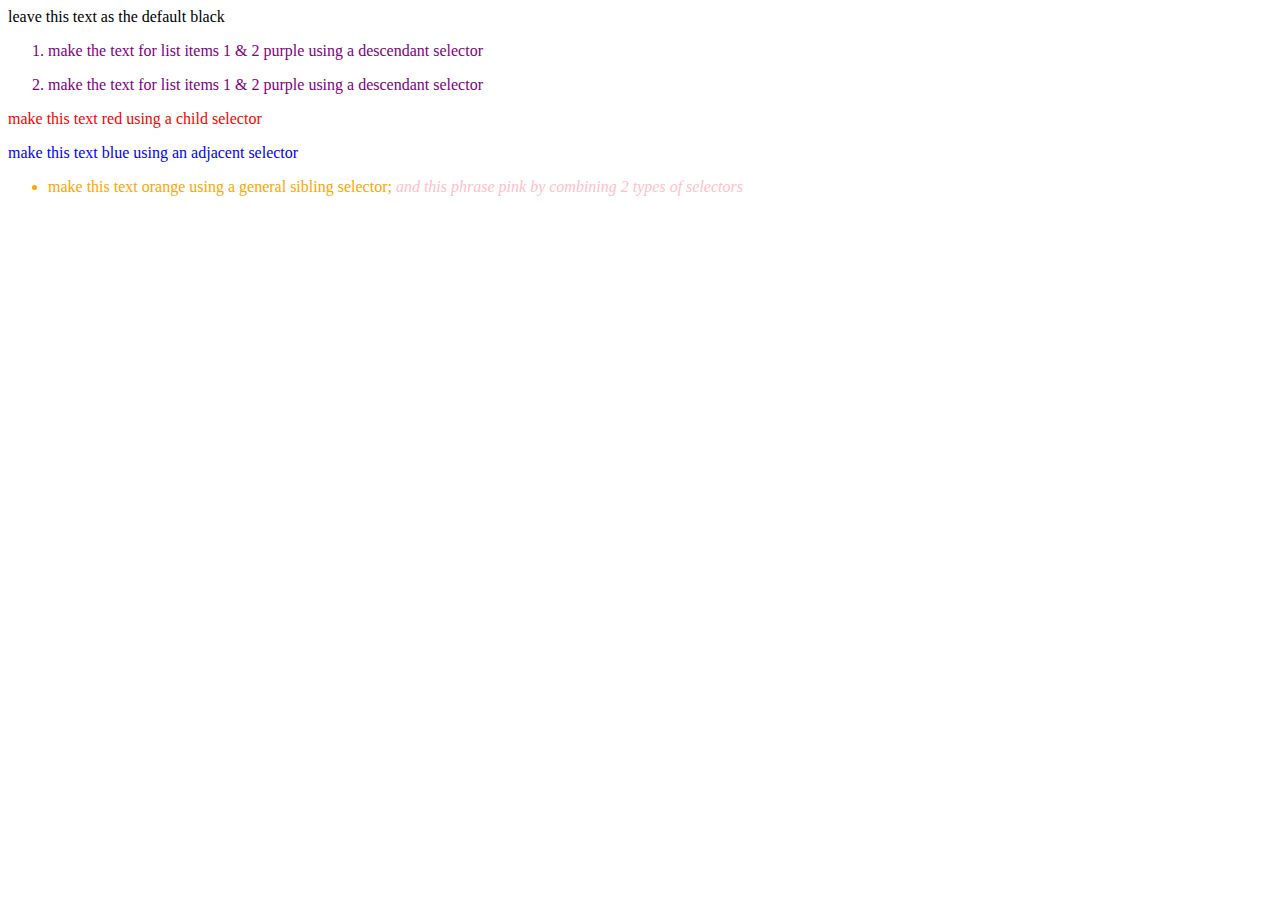
<file: css_combinators_exercise.html>
<!DOCTYPE html>
<html>
<head>
  <title>CSS Combinators Exercise</title>
  <style>
    div ol {
      color: purple
    }

    div > p {
      color: red
    }

    div > p + p {
      color: blue
    }
    ul li {
      color: orange
    }

    em {
      color: pink
    }
  </style>
</head>
<body>
  <div>
    leave this text as the default black
    <ol class="oranges">
      <li>make the text for list items 1 & 2 purple using a descendant selector</li>
      <li><p>make the text for list items 1 & 2 purple using a descendant selector</p></li>
    </ol>
    <p>
      make this text red using a child selector
    </p>
    <p>
      make this text blue using an adjacent selector
    </p>
    <ul>
      <li>make this text orange using a general sibling selector; <em>and this phrase pink by combining 2 types of selectors</em></li>
    </ul>
  </div>
</body>
</html>
</file>
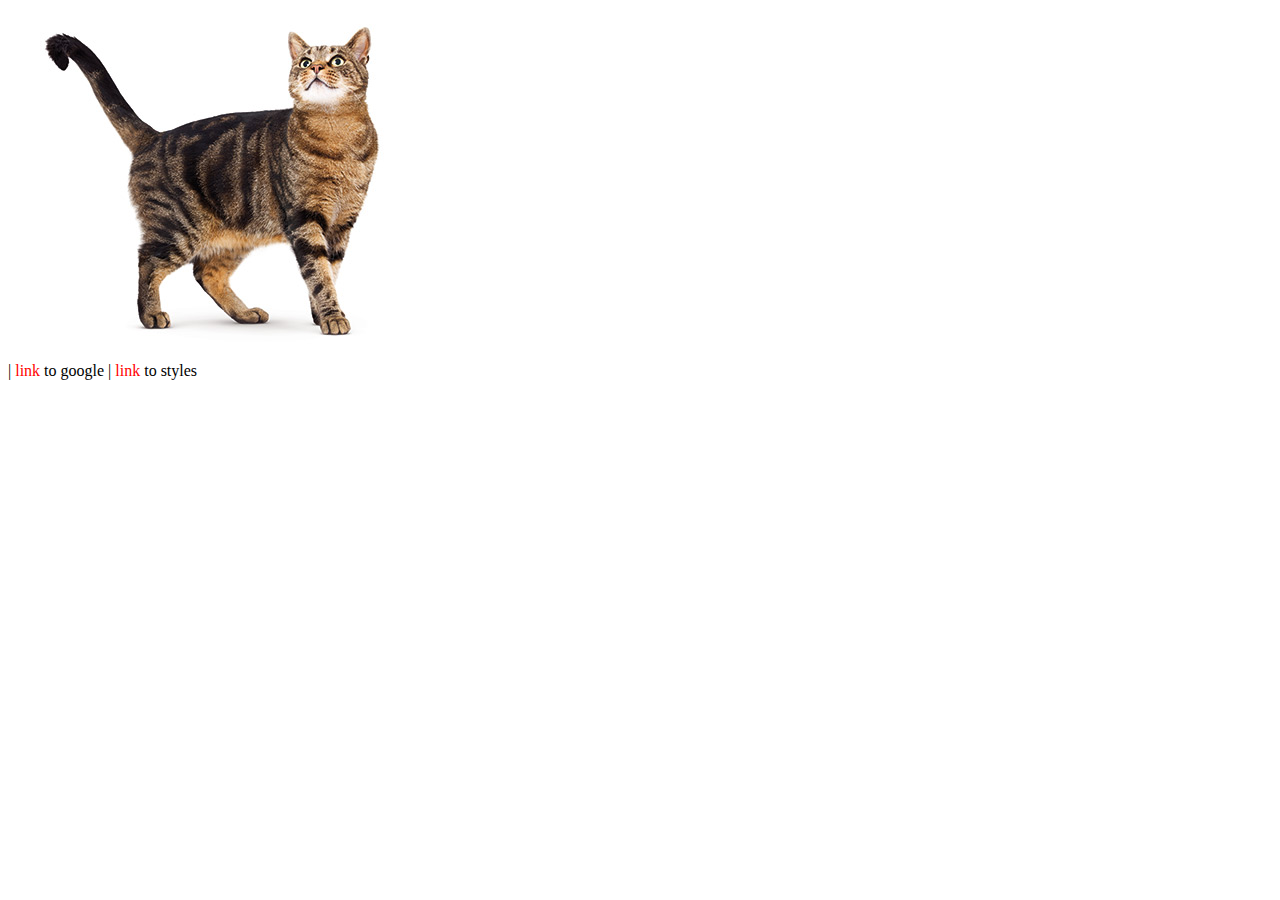
<file: styles.html>
<!DOCTYPE html>
<html>

<head>
	<title>Styles</title>
</head>

<style>
		a{
			color: red;
			text-decoration: none;
		}
</style>

<body>
	<img src="imgs\cat.jpg" />
		<br />
		|
		<a href="https://www.google.co.nz">link</a> to google
		|
		<a href="styles.html">link</a> to styles
</body>

</html>
</file>
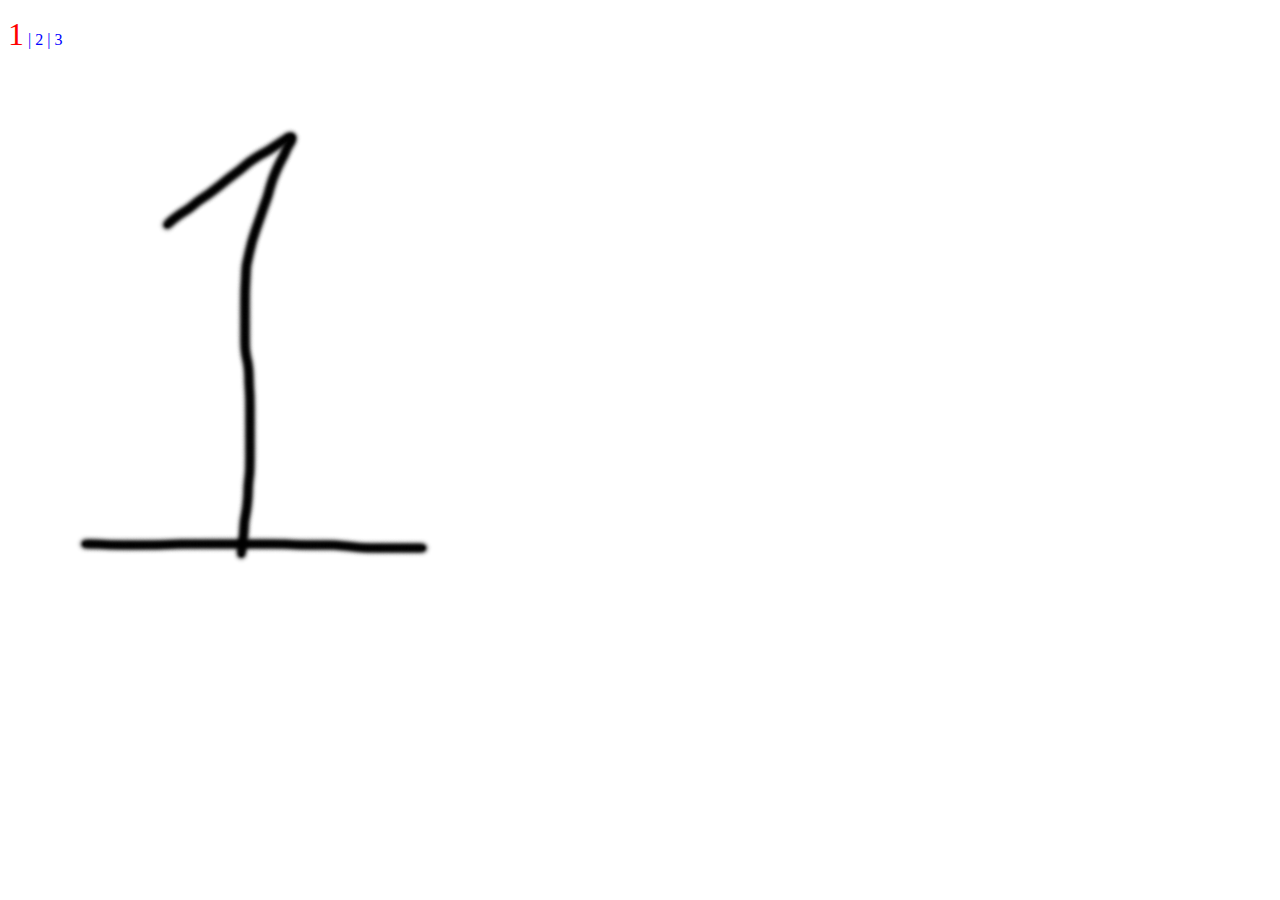
<file: 123/1.html>
<!DOCTYPE html>
<html>
<head>
	<title>1</title>
</head>
<body>
<style>
	a	{
		color: blue;
		text-decoration: none;

	}
	.selected {
		font-size: 2rem;
		color: red
	}
</style>

<p>
<a href="1.html" class="selected">1</a>
<a>| 2</a>
<a>| 3</a>
</p>

<img src="1.png">

</body>
</html>
</file>
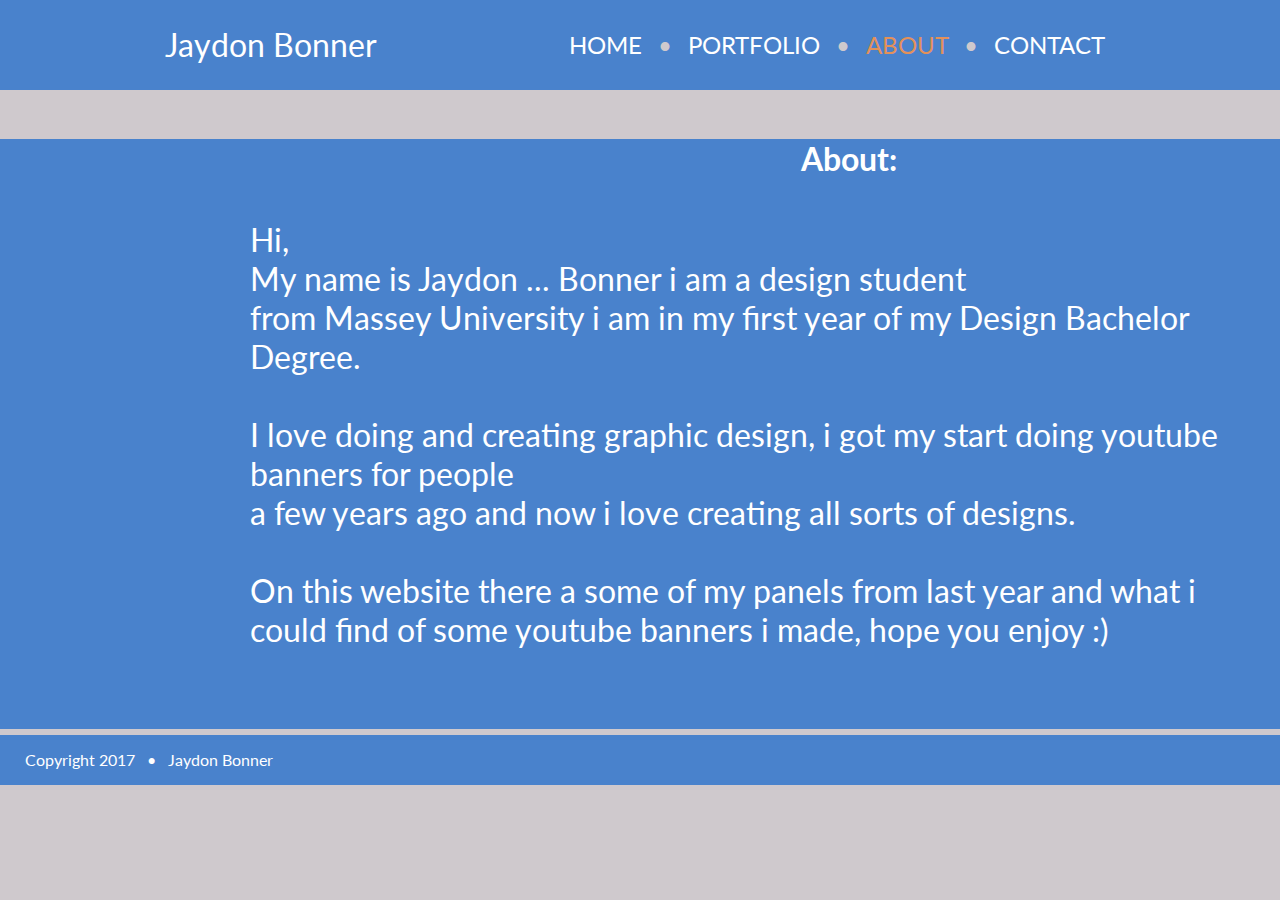
<file: Portfoilo Website/about.html>
<!DOCTYPE html>
<html lang="en">
<head>
<title>Portfolio Website</title>
<link rel="stylesheet" href="css/style.css">
<link rel="stylesheet" href="css/slideshow.css">
<link rel="stylesheet" href="https://fonts.googleapis.com/css?family=Lato">
</head>

<body>

  <div class="header">
    <div class="nav">
      <div class="logo">
        Jaydon Bonner
      </div>

      <div class="links">
        <a href="index.html"> HOME </a>
        &bull;
        <a href="portfolio.html"> PORTFOLIO </a>
        &bull;
        <a href="about.html" class="current"> ABOUT </a>
        &bull;
        <a href="contact.html"> CONTACT </a>
      </div>
    </div>
  </div>

<div class="about">
  <h4>&nbsp;&nbsp;&nbsp;&nbsp;&nbsp;&nbsp;&nbsp;&nbsp;&nbsp;&nbsp;&nbsp;&nbsp;&nbsp;&nbsp;&nbsp;&nbsp;&nbsp;&nbsp;&nbsp;&nbsp;
    &nbsp;&nbsp;&nbsp;&nbsp;&nbsp;&nbsp;&nbsp;&nbsp;&nbsp;&nbsp;&nbsp;&nbsp;&nbsp;&nbsp;&nbsp;&nbsp;&nbsp;&nbsp;&nbsp;&nbsp;&nbsp;&nbsp;&nbsp;&nbsp;
    &nbsp;&nbsp;&nbsp;&nbsp;&nbsp;&nbsp;&nbsp;&nbsp;&nbsp;&nbsp;&nbsp;&nbsp;&nbsp;&nbsp;&nbsp;&nbsp;&nbsp;&nbsp;&nbsp;&nbsp;&nbsp;&nbsp;
    About:</h4>
    <p>Hi, <br> My name is Jaydon ... Bonner i am a design student <br> from Massey University i am in my first year of my Design Bachelor Degree. <br><br> I love
    doing and creating graphic design, i got my start doing youtube banners for people <br> a few years ago and now i love creating all sorts of designs.
  <br><br> On this website there a some of my panels from last year and what i could find of some youtube banners i made, hope you enjoy :)</p>
</div>

  <div class="footer">
    <div class="copyright">
      Copyright 2017&nbsp;&nbsp;&nbsp;&bull;&nbsp;&nbsp;&nbsp;Jaydon Bonner
    </div>
  </div>

</body>
</html>
</file>
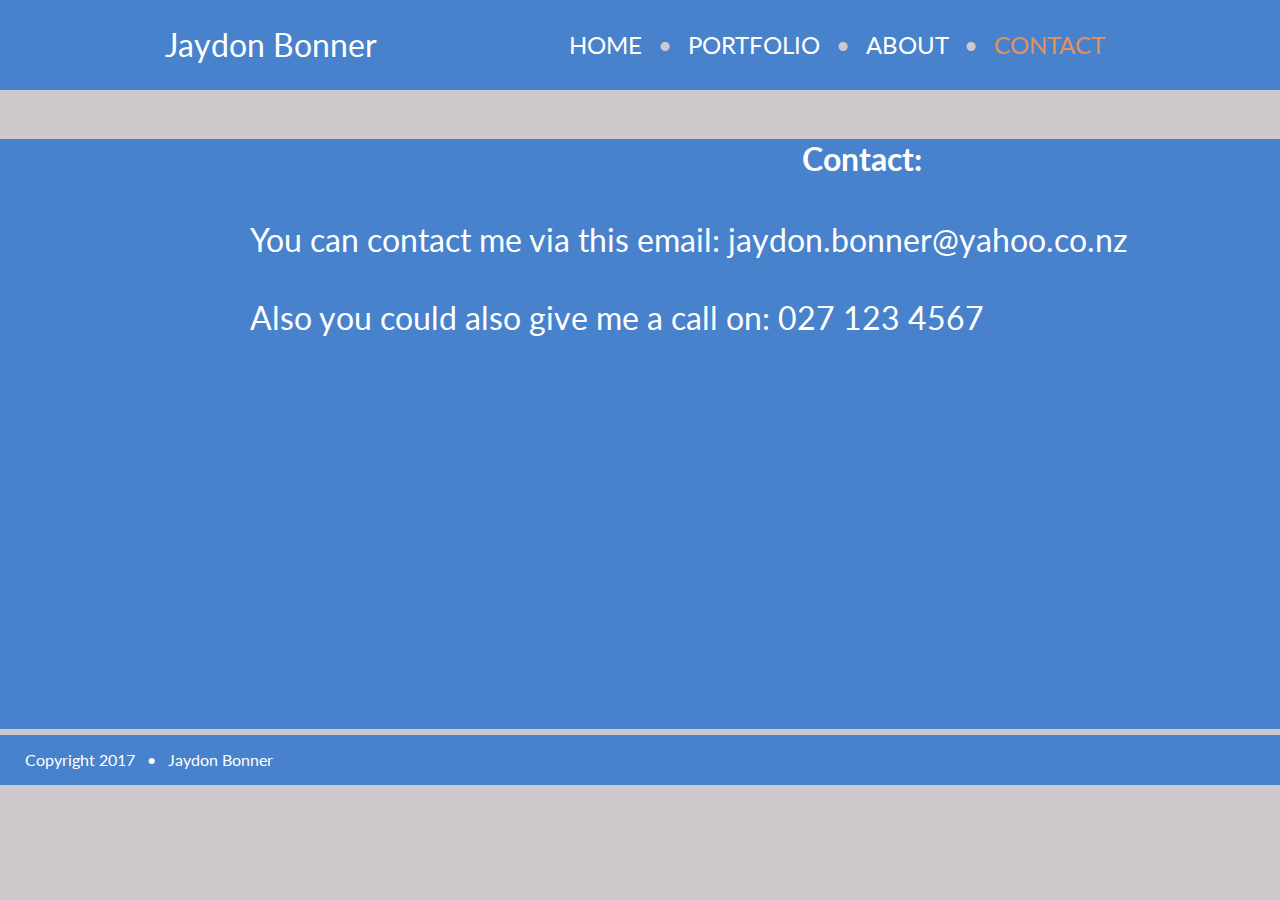
<file: Portfoilo Website/contact.html>
<!DOCTYPE html>
<html lang="en">
<head>
<title>Portfolio Website</title>
<link rel="stylesheet" href="css/style.css">
<link rel="stylesheet" href="css/slideshow.css">
<link rel="stylesheet" href="https://fonts.googleapis.com/css?family=Lato">
</head>

<body>

  <div class="header">
    <div class="nav">
      <div class="logo">
        Jaydon Bonner
      </div>

      <div class="links">
        <a href="index.html"> HOME </a>
        &bull;
        <a href="portfolio.html"> PORTFOLIO </a>
        &bull;
        <a href="about.html"> ABOUT </a>
        &bull;
        <a href="contact.html" class="current"> CONTACT </a>
      </div>
    </div>
  </div>

  <div class="contact">
    <h4>&nbsp;&nbsp;&nbsp;&nbsp;&nbsp;&nbsp;&nbsp;&nbsp;&nbsp;&nbsp;&nbsp;&nbsp;&nbsp;&nbsp;&nbsp;&nbsp;&nbsp;&nbsp;&nbsp;&nbsp;
      &nbsp;&nbsp;&nbsp;&nbsp;&nbsp;&nbsp;&nbsp;&nbsp;&nbsp;&nbsp;&nbsp;&nbsp;&nbsp;&nbsp;&nbsp;&nbsp;&nbsp;&nbsp;&nbsp;&nbsp;&nbsp;&nbsp;&nbsp;&nbsp;
      &nbsp;&nbsp;&nbsp;&nbsp;&nbsp;&nbsp;&nbsp;&nbsp;&nbsp;&nbsp;&nbsp;&nbsp;&nbsp;&nbsp;&nbsp;&nbsp;&nbsp;&nbsp;&nbsp;&nbsp;&nbsp;&nbsp;
      Contact:</h4>
      <p>You can contact me via this email: jaydon.bonner@yahoo.co.nz<br><br>
      Also you could also give me a call on: 027 123 4567</p>
  </div>

  <div class="footer">
    <div class="copyright">
      Copyright 2017&nbsp;&nbsp;&nbsp;&bull;&nbsp;&nbsp;&nbsp;Jaydon Bonner
    </div>
  </div>

</body>
</html>
</file>
<file: Portfoilo Website/css/style.css>
/*
*{
  outline: 1px dotted lime;
}
*/

body {
  background-color: #cfc9cd;
  margin: 0;
  font-family: 'Lato', sans-serif;
  font-size: 2rem;
}

.header {
  background-color: #4982cc;
  color: white;
  height: 90px;
  border-bottom: 6px solid #cfc9cd;
}

.nav {
  max-width: 950px;
  margin-left: auto;
  margin-right: auto;
}

.logo {
  float: left;
  margin-top: 25px;
  font-size: 2rem;
}

.links {
  float: right;
  margin-top: 30px;
  font-size: 1.5rem;
  color: #cfc9cd;
}

.links a {
color: white;
text-decoration: none;
padding-left: 10px;
padding-right: 10px;
}

.footer {
  background-color: #4982cc;
  color: white;
  height: 50px;
  border-top: 6px solid #cfc9cd;
}

.copyright {
  font-size: 1rem;
  margin-top: 15px;
  margin-left: 25px;
}

a.current:link, a.current:visited {
  color: #E3915A;
}

.portfolio {
  background-color: #4982cc;
  color: white;
  height: 80px;
  margin-left: auto;
  margin-right: auto;
  padding-left: 250px;
}

.height {
    width: 960px;
    height: auto;
    padding-left: 270px;
    padding-top: 15px;
}

.height img {
  width: 960px;
  height: 500px;
}

.container {
    width: 960px;
    height: auto;
    padding-left: 400px;
    padding-top: 15px;
}

.container img {
    width: auto;
    height: 960px;
}

.about {
  background-color: #4982cc;
  color: white;
  height: 590px;
  margin-left: auto;
  margin-right: auto;
  padding-left: 250px;
}

.contact{
  background-color: #4982cc;
  color: white;
  height: 590px;
  margin-left: auto;
  margin-right: auto;
  padding-left: 250px;
}
</file>
<file: Portfoilo Website/css/slideshow.css>
@import url(http://fonts.googleapis.com/css?family=Varela+Round);

.slides {
    padding: 0;
    width: 900px;
    height: 600px;
    display: block;
    margin: 0 auto;
    position: relative;
}

.slides * {
    user-select: none;
    -ms-user-select: none;
    -moz-user-select: none;
    -khtml-user-select: none;
    -webkit-user-select: none;
    -webkit-touch-callout: none;
}

.slides input { display: none; }

.slide-container { display: block; }

.slide {
    top: 0;
    opacity: 0;
    width: 900px;
    height: 600px;
    display: block;
    position: absolute;

    transform: scale(0);
    -moz-transform: scale(0);
    -webkit-transform: scale(0);

    transition: all .7s ease-in-out;
    -moz-transition: all .7s ease-in-out;
    -webkit-transition: all .7s ease-in-out;
}

.slide img {
    width: 100%;
    height: 100%;
}

.slide .caption {
    bottom: 15%;
    color: #FFF;
    padding: 25px;
    font-size: 14px;
    max-width: 250px;
    background: #000;
    line-height: 20px;
    position: absolute;
    background: rgba(0, 0, 0, .3);
    font-family: "Helvetica Neue", Helvetica, Arial, sans-serif;
}

.slide .caption h2 {
    margin: 0;
    margin-bottom: 10px;
}

.nav label {
    width: 200px;
    height: 100%;
    display: none;
    position: absolute;

    opacity: 0;
    z-index: 9;
    cursor: pointer;

    transition: opacity .2s;
    -moz-transition: opacity .2s;
    -webkit-transition: opacity .2s;

    color: #FFF;
    font-size: 156pt;
    text-align: center;
    line-height: 720px;
    font-family: "Varela Round", sans-serif;
    background-color: rgba(255, 255, 255, .3);
    text-shadow: 0px 0px 15px rgb(119, 119, 119);
}

.slide:hover + .nav label { opacity: 0.5; }

.nav label:hover { opacity: 1; }

.nav .next { right: 0; }

input:checked + .slide-container  .slide {
    opacity: 1;

    transform: scale(1);
    -moz-transform: scale(1);
    -webkit-transform: scale(1);

    transition: opacity 1s ease-in-out;
    -moz-transition: opacity 1s ease-in-out;
    -webkit-transition: opacity 1s ease-in-out;
}

input:checked + .slide-container .nav label { display: block; }

.nav-dots {
    width: 100%;
    bottom: 9px;
    height: 11px;
    display: block;
    position: absolute;
    text-align: center;
}

.nav-dots .nav-dot {
    top: -20px;
    width: 11px;
    height: 11px;
    margin: 0 4px;
    position: relative;
    border-radius: 100%;
    display: inline-block;
    background-color: rgba(0, 0, 0, 0.6);
}

.h2-center  {
    text-align: center;
    padding-bottom: 5px;
}

.center {
    margin: 0 auto;
    width: 800px;
}

.nav-dots .nav-dot:hover {
    cursor: pointer;
    background-color: rgba(0, 0, 0, 0.8);
}

input#img-1:checked ~ .nav-dots label#img-dot-1,
input#img-2:checked ~ .nav-dots label#img-dot-2,
input#img-3:checked ~ .nav-dots label#img-dot-3,
input#img-4:checked ~ .nav-dots label#img-dot-4,
input#img-5:checked ~ .nav-dots label#img-dot-5,
input#img-6:checked ~ .nav-dots label#img-dot-6 {
    background: rgba(0, 0, 0, 0.8);
}}
</file>
